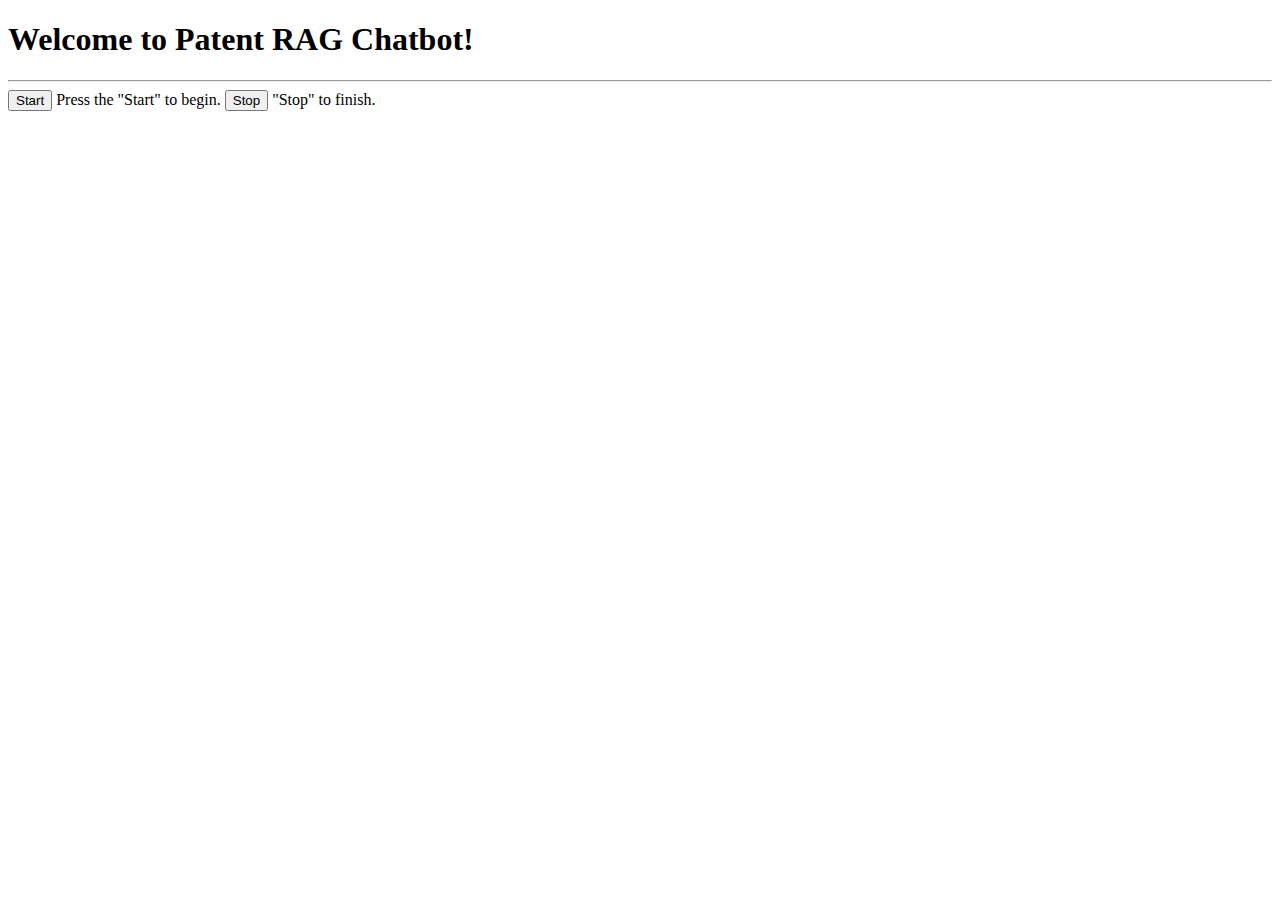
<file: templates/index.html>
<!DOCTYPE html>
<html lang="en">
<head>
    <meta charset="UTF-8">
    <title>Patent RAG Chatbot</title>
</head>
<body>
    <h1>Welcome to Patent RAG Chatbot!</h1>
    <div id="response"></div>
    <script>
        let eventSource;
        function start(){
            
            if (!window.EventSource) {
            // IE or an old browser
            alert("The browser doesn't support EventSource.");
            }
            var target_output = document.getElementById("response");
            var answer_source = new EventSource("/answer");

            answer_source.onmessage = function (e) {
                if (e.data == "open"){
                    target_output.innerHTML +="<hr>";
                }
                else if (e.data == "close") {
                    target_output.innerHTML +="<hr>";
                    answer_source.close();
                } else {
                    target_output.innerHTML +=e.data;
                }
            };
        }
        function stop() { // when "Stop" button pressed
            answer_source.close();
        }
</script>
<hr>
<button onclick="start()">Start</button> Press the "Start" to begin.
<button onclick="stop()">Stop</button> "Stop" to finish.
</body>
</html>
</file>
